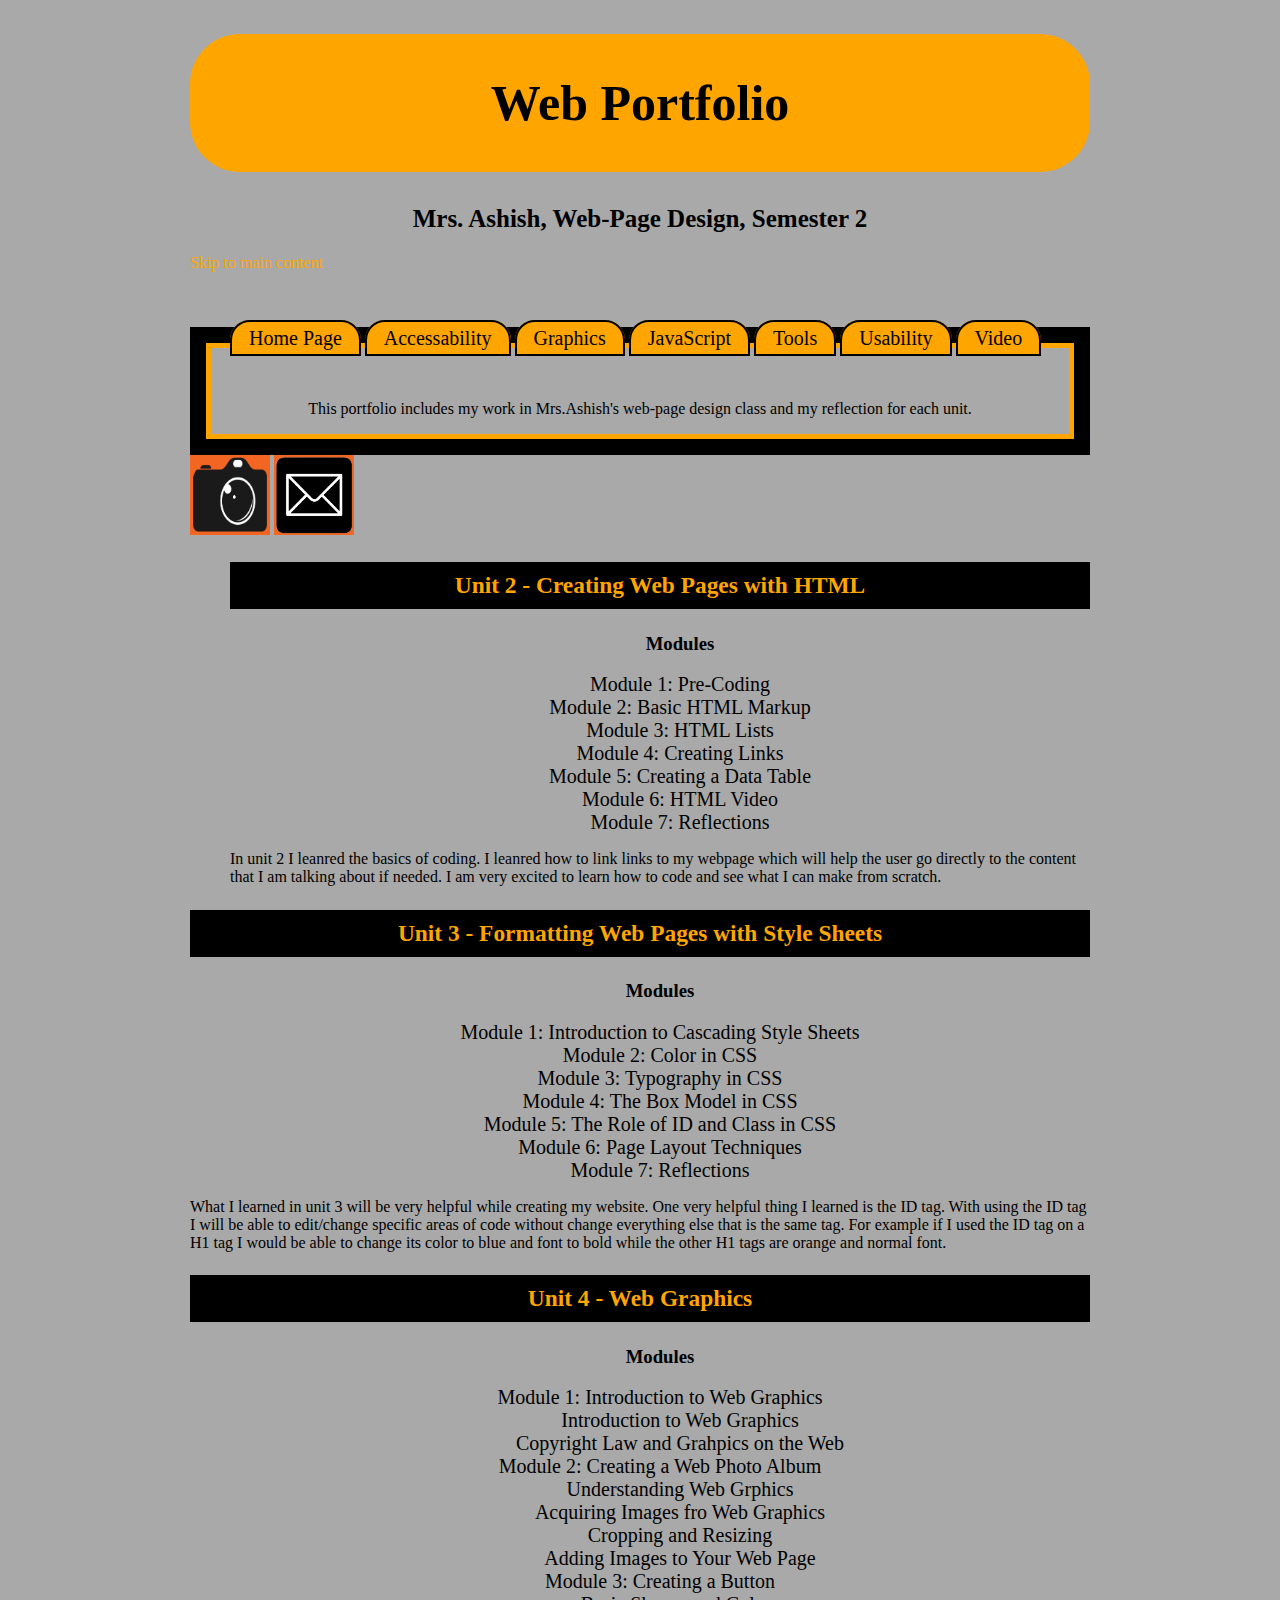
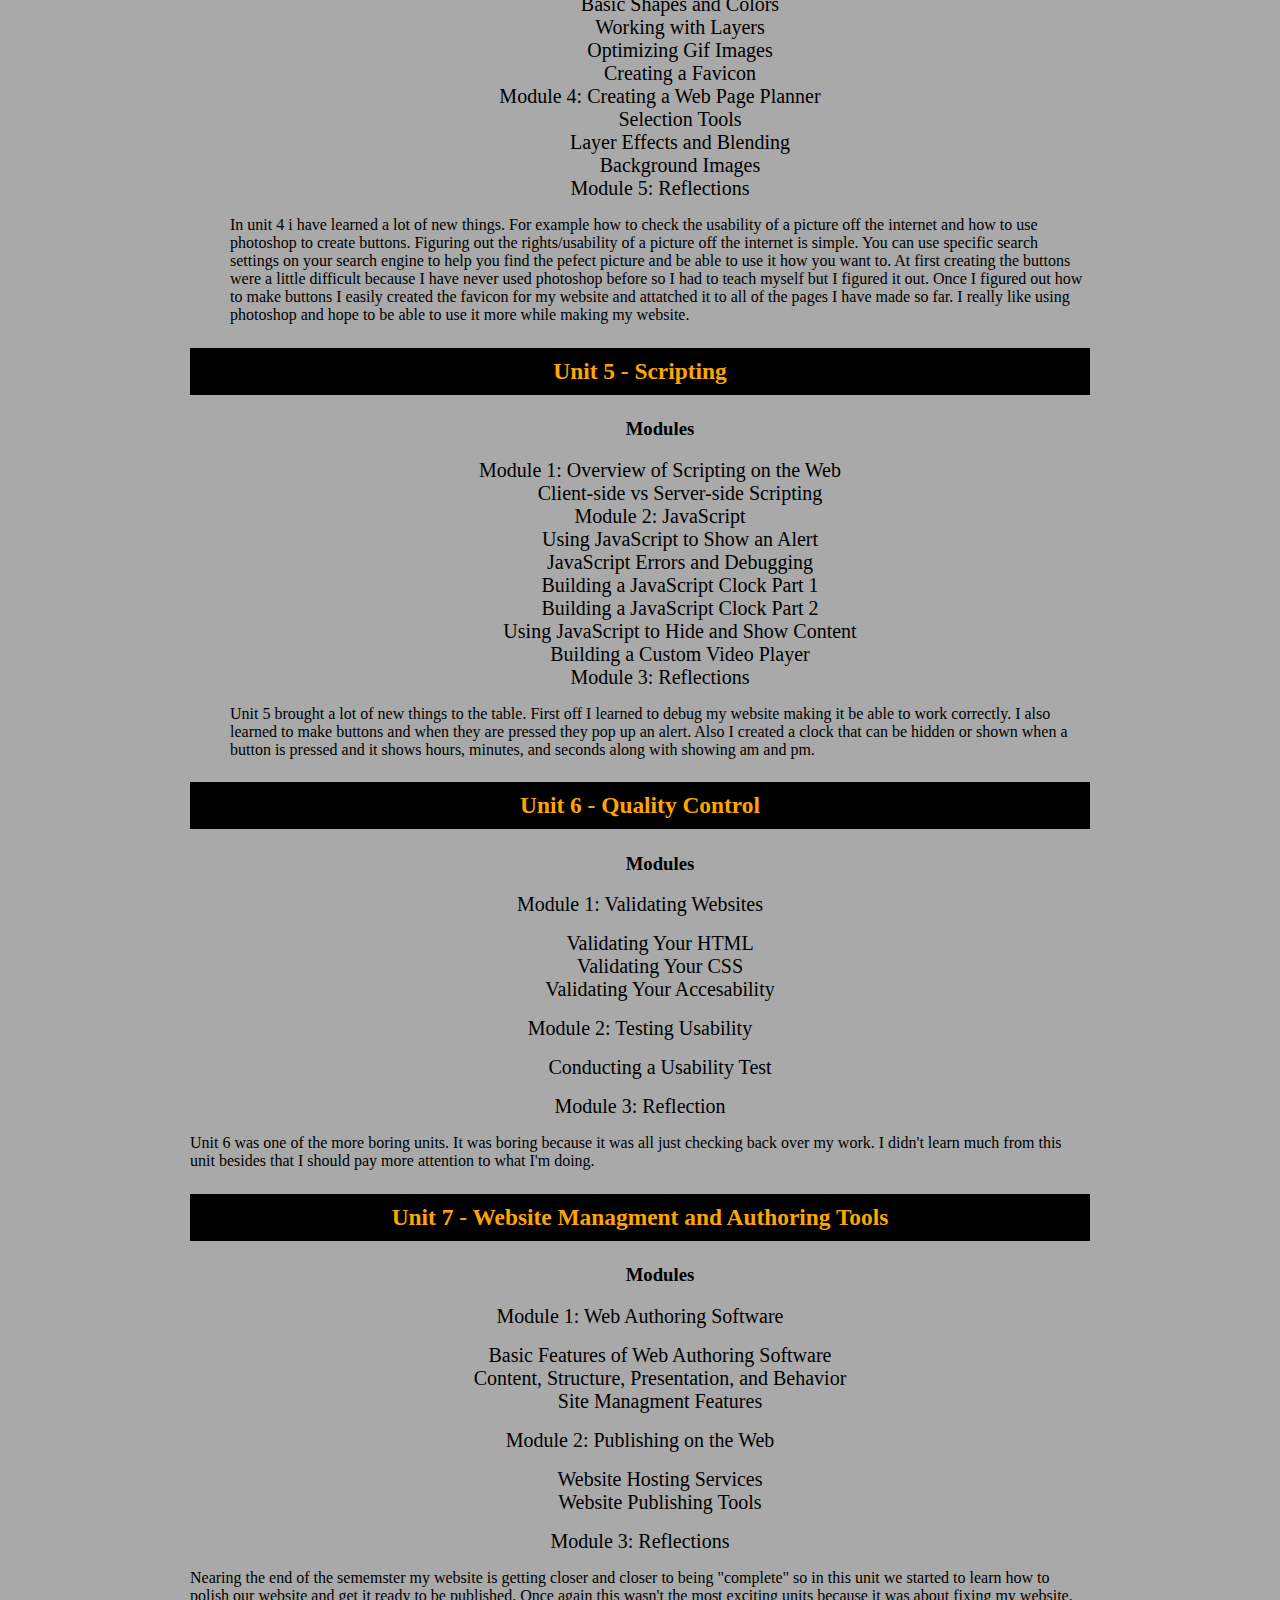
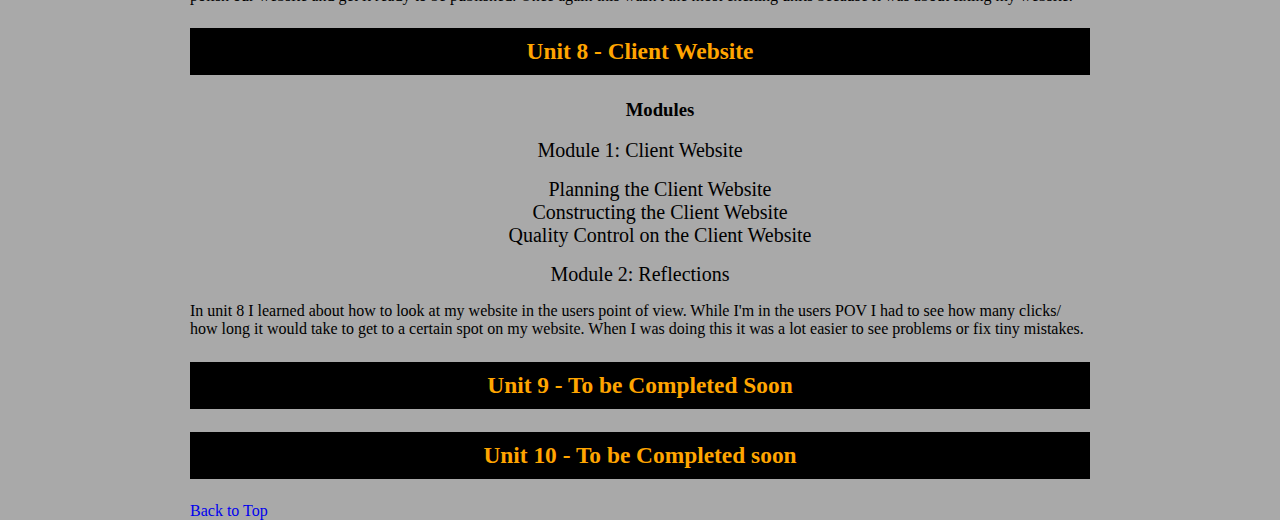
<file: index.html>
<!doctype html>
<html>
<head>
<style>
div {
		background-color: black;
		padding: 0;
		border: 1px solid black;
		top-margin: 15px;
}
</style>
<link rel="stylesheet" type="text/css" href="MyStyle.css">
<link rel="shortcut icon" href="favicon.png">
<title> Home Page </title>
</head>
<body>

<h1 id="myHeader"> Web Portfolio </h1>

<h2> Mrs. Ashish, Web-Page Design, Semester 2 </h2>

<a href="#main" id="link"> Skip to main content </a>


<nav>
<ul>
<li> <a href="index.html"> Home Page </a> </li>
<li> <a href="Accesabilitly.html"> Accessability </a> </li>
<li> <a href="graphics.html">      Graphics </a> </li>
<li> <a href="javascript.html">    JavaScript </a> </li>
<li> <a href="tools.html">         Tools </a> </li>
<li> <a href="usability.html">     Usability </a> </li>
<li> <a href="video.html">         Video </a> </li>
</ul>
</nav>




<div>
<p id="top"> This portfolio includes my work in Mrs.Ashish's web-page design class and my reflection for each unit. </p>
</div>

<a href="cameraicon.png">
	<img src="cameraicon.png" width="80" height="80" style="border:none"
	alt="Camera Roll Icon"/>
</a>
	
<a href="email.png">
	<img src="email.png" width="80" height="80" style="border:none"
	alt="Email Icon" />
</a>

<h2 id="main"></h2>
<main>
<ul> 
<li> <h3 class="unit"> Unit 2 - Creating Web Pages with HTML</h3> </li>
		<ul> <h3> Modules </h3>
		<li>Module 1: Pre-Coding</li>
		<li>Module 2: Basic HTML Markup</li>
		<li>Module 3: HTML Lists</li>
		<li>Module 4: Creating Links</li>
		<li>Module 5: Creating a Data Table</li>
		<li>Module 6: HTML Video</li>
		<li>Module 7: Reflections</li>
		</ul>
	<p> In unit 2 I leanred the basics of coding.
		I leanred how to link links to my webpage which will help the user go directly to the content that I am talking about if needed.
		I am very excited to learn how to code and see what I can make from scratch. </p>
	</ul>
<li> <h3 class="unit"> Unit 3 - Formatting Web Pages with Style Sheets</h3> </li>
		<ul> <h3> Modules </h3>
		<li>Module 1: Introduction to Cascading Style Sheets</li>
		<li>Module 2: Color in CSS</li>
		<li>Module 3: Typography in CSS</li>
		<li>Module 4: The Box Model in CSS</li>
		<li>Module 5: The Role of ID and Class in CSS</li>
		<li>Module 6: Page Layout Techniques</li>
		<li>Module 7: Reflections</li>
	        </ul>
		<p> What I learned in unit 3 will be very helpful while creating my website.
		One very helpful thing I learned is the ID tag.
		With using the ID tag I will be able to edit/change specific areas of code without change everything else that is the same tag.
		For example if I used the ID tag on a H1 tag I would be able to change its color to blue and font to bold while the other H1 tags are orange and normal font. </p>
		</ul>
<li> <h3 class="unit"> Unit 4 - Web Graphics</h3> </li>
		<ul> <h3> Modules </h3>
		<li>Module 1: Introduction to Web Graphics</li>
		<ul>
		<li> Introduction to Web Graphics </li>
		<li> Copyright Law and Grahpics on the Web</li>
		</ul>
		<li>Module 2: Creating a Web Photo Album</li>
		<ul>
		<li> Understanding Web Grphics</li>
		<li> Acquiring Images fro Web Graphics</li>
		<li> Cropping and Resizing</li>
		<li> Adding Images to Your Web Page</li>
		</ul>
		<li>Module 3: Creating a Button</li>
		<ul>
		<li> Basic Shapes and Colors</li>
		<li> Working with Layers</li>
		<li> Optimizing Gif Images</li>
		<li> Creating a Favicon</li>
		</ul>
		<li>Module 4: Creating a Web Page Planner</li>
		<ul>
		<li> Selection Tools</li>
		<li> Layer Effects and Blending</li>
		<li> Background Images</li>
		</ul>
		<li>Module 5: Reflections</li>
		<p> In unit 4 i have learned a lot of new things. 
		For example how to check the usability of a picture off the internet and how to use photoshop to create buttons.
		Figuring out the rights/usability of a picture off the internet is simple.
		You can use specific search settings on your search engine to help you find the pefect picture and be able to use it how you want to.
		At first creating the buttons were a little difficult because I have never used photoshop before so I had to teach myself but I figured it out.
		Once I figured out how to make buttons I easily created the favicon for my website and attatched it to all of the pages I have made so far.
		I really like using photoshop and hope to be able to use it more while making my website. </p>
		</ul>
<li> <h3 class="unit"> Unit 5 - Scripting</h3> </li>
		<ul> <h3> Modules</h3>
		<li> Module 1: Overview of Scripting on the Web</li>
		<ul>
		<li> Client-side vs Server-side Scripting </li>
		</ul>
		<li> Module 2: JavaScript</li>
		<ul>
		<li> Using JavaScript to Show an Alert</li>
		<li> JavaScript Errors and Debugging</li>
		<li> Building a JavaScript Clock Part 1</li>
		<li> Building a JavaScript Clock Part 2</li>
		<li> Using JavaScript to Hide and Show Content</li>
		<li> Building a Custom Video Player</li>
		</ul>
		<li> Module 3: Reflections</li>
		<p> Unit 5 brought a lot of new things to the table.
		First off I learned to debug my website making it be able to work correctly.
		I also learned to make buttons and when they are pressed they pop up an alert.
		Also I created a clock that can be hidden or shown when a button is pressed and it shows hours, minutes, and seconds along with showing am and pm.</p>
		</ul>
<li> <h3 class="unit"> Unit 6 - Quality Control</h3> </li>
		<ul> <h3> Modules</h3> </ul>
		<li> Module 1: Validating Websites</li>
		<ul>
		<li> Validating Your HTML</li>
		<li> Validating Your CSS</li>
		<li> Validating Your Accesability</li>
		</ul>
		<li> Module 2: Testing Usability</li>
		<ul>
		<li> Conducting a Usability Test</li>
		</ul>
		<li> Module 3: Reflection</li>
		<p> Unit 6 was one of the more boring units.
		It was boring because it was all just checking back over my work. 
		I didn't learn much from this unit besides that I should pay more attention to what I'm doing. </p>
		</ul>
<li> <h3 class="unit"> Unit 7 - Website Managment and Authoring Tools</h3> </li>
		<ul> <h3> Modules</h3> </ul>
		<li> Module 1: Web Authoring Software</li>
		<ul>
		<li> Basic Features of Web Authoring Software</li>
		<li> Content, Structure, Presentation, and Behavior</li>
		<li> Site Managment Features</li>
		</ul>
		<li> Module 2: Publishing on the Web</li>
		<ul>
		<li> Website Hosting Services</li>
		<li> Website Publishing Tools</li>
		</ul>
		<li> Module 3: Reflections</li>
		<p> Nearing the end of the sememster my website is getting closer and closer to being "complete" 
			so in this unit we started to learn how to polish our website and get it ready to be published.
			Once again this wasn't the most exciting units because it was about fixing my website.
	</p>
		</ul>
<li> <h3 class="unit"> Unit 8 - Client Website</h3> </li>
		<ul> <h3> Modules</h3> </ul>
		<li> Module 1: Client Website</li>
		<ul>
		<li> Planning the Client Website</li>
		<li> Constructing the Client Website</li>
		<li> Quality Control on the Client Website</li>
		</ul>
		<li> Module 2: Reflections</li>
		<p> In unit 8 I learned about how to look at my website in the users point of view.
		While I'm in the users POV I had to see how many clicks/ how long it would take to get to a certain spot on my website.
		When I was doing this it was a lot easier to see problems or fix tiny mistakes.</p>
		</ul>
<li> <h3 class="unit"> Unit 9 - To be Completed Soon</h3> </li>
<li> <h3 class="unit"> Unit 10 - To be Completed soon</h3> </li>
</ul>
</main>

<a href="index.html"> Back to Top </a>

</html>
</file>
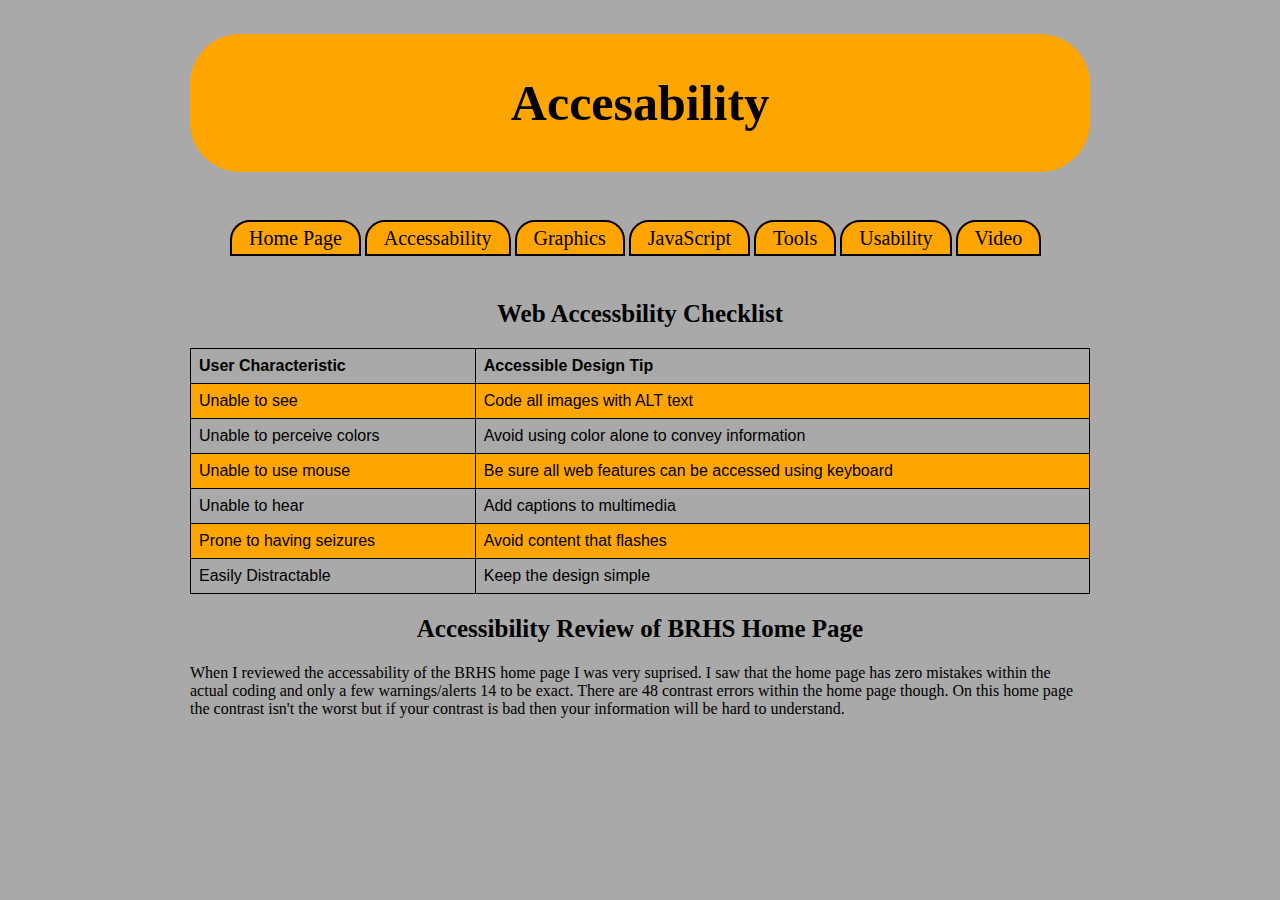
<file: Accesabilitly.html>
<!doctype html>
<html>
<head>
<style>
table {
    font-family: arial, sans-serif;
    border-collapse: collapse;
    width: 100%;
}

td, th {
    border: 1px solid black;
    text-align: left;
    padding: 8px;
}

tr:nth-child(even) {
    background-color: orange;
}
</style>
<link rel="stylesheet" type="text/css" href="MyStyle.css">
<link rel="shortcut icon" href="favicon.png">
<title> Accesability </title>
</head>
<body>

<h1 id="myHeader"> Accesability </h1>
<nav>
<ul>
<li> <a href="index.html"> Home Page </a> </li>
<li> <a href="Accesabilitly.html"> Accessability </a> </li>
<li> <a href="graphics.html">      Graphics </a> </li>
<li> <a href="javascript.html">    JavaScript </a> </li>
<li> <a href="tools.html">         Tools </a> </li>
<li> <a href="usability.html">     Usability </a> </li>
<li> <a href="video.html">         Video </a> </li>
</ul>
</nav>
<h2> Web Accessbility Checklist </h2>

<table>
  <tr>
    <th> User Characteristic </th>
    <th> Accessible Design Tip </th>
  </tr>
  <tr>
    <td> Unable to see </td>
    <td> Code all images with ALT text </td>
  </tr>
  <tr>
    <td> Unable to perceive colors </td>
    <td> Avoid using color alone to convey information </td>
  </tr>
  <tr>
    <td> Unable to use mouse </td>
    <td> Be sure all web features can be accessed using keyboard </td>
  </tr>
  <tr>
    <td> Unable to hear </td>
    <td> Add captions to multimedia </td>
  </tr>
  <tr>
    <td> Prone to having seizures </td>
    <td> Avoid content that flashes </td>
  </tr>
  <tr>
    <td> Easily Distractable </td>
    <td> Keep the design simple</td>
  </tr>
</table>

<h2> Accessibility Review of BRHS Home Page </h2>
<p>
When I reviewed the accessability of the BRHS home page I was very suprised.
I saw that the home page has zero mistakes within the actual coding and only a few warnings/alerts 14 to be exact.
There are 48 contrast errors within the home page though.
 On this home page the contrast isn't the worst but if your contrast is bad then your information will be hard to understand. </p>
 
 

</body>
</html>
</file>
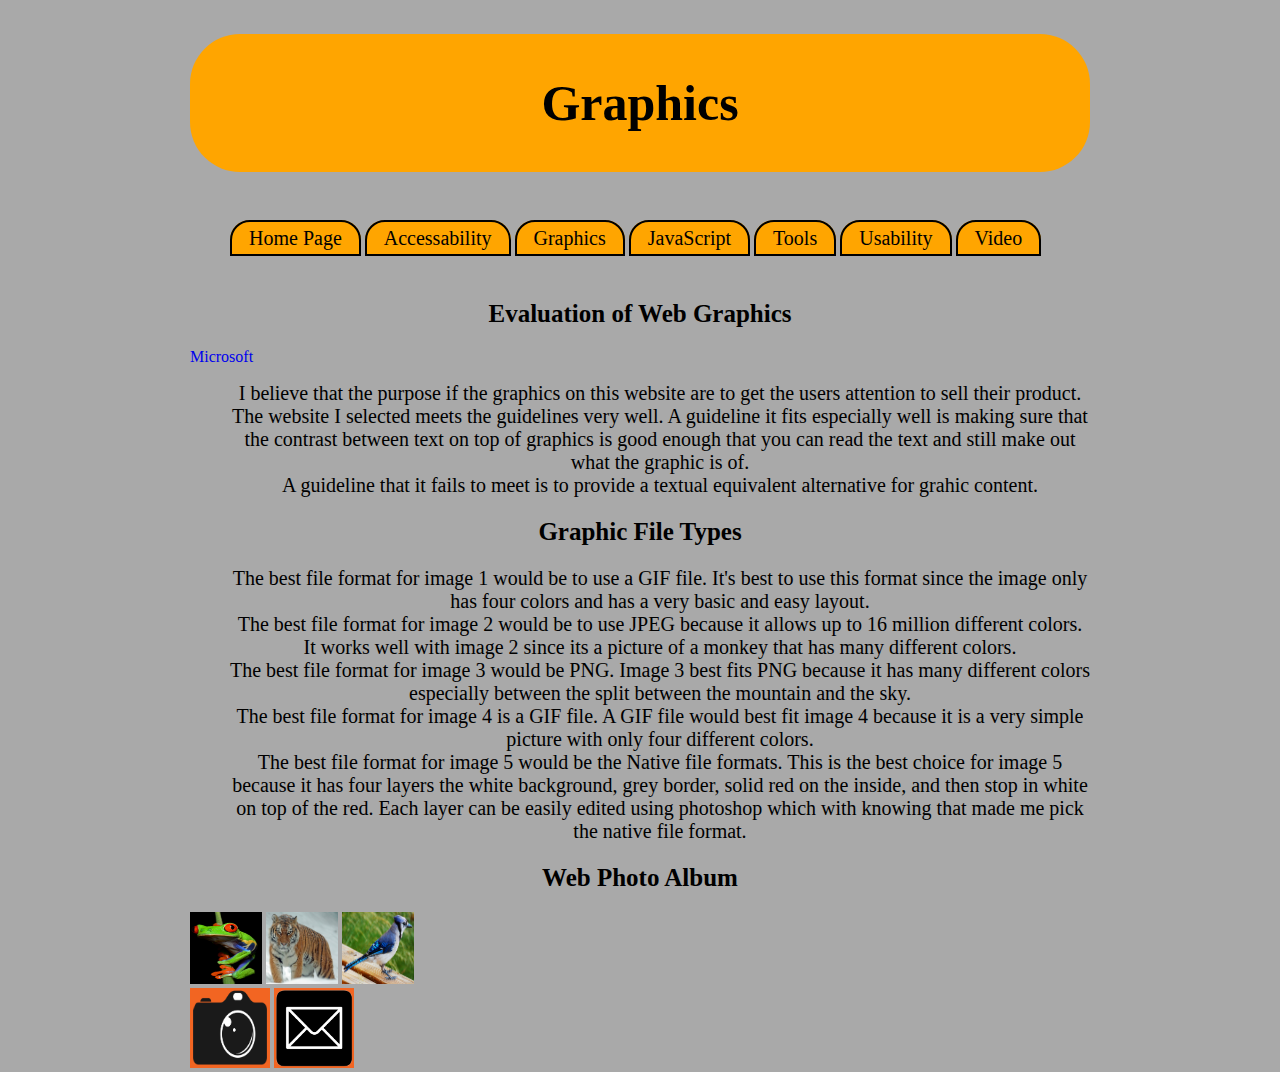
<file: graphics.html>
<!doctype html>
<html>

<head>
<link rel="stylesheet" type="text/css" href="MyStyle.css">
<link rel="shortcut icon" href="favicon.png">
<title> Graphics </title>
</head>


<h1 id="myHeader"> Graphics </h1>


<nav>
<ul>
<li> <a href="index.html"> Home Page </a> </li>
<li> <a href="Accesabilitly.html"> Accessability </a> </li>
<li> <a href="graphics.html">      Graphics </a> </li>
<li> <a href="javascript.html">    JavaScript </a> </li>
<li> <a href="tools.html">         Tools </a> </li>
<li> <a href="usability.html">     Usability </a> </li>
<li> <a href="video.html">         Video </a> </li>
</ul>
</nav>

<h2 id="evaluation"> Evaluation of Web Graphics </h2>
<a href="https://www.microsoft.com/en-us/">  Microsoft </a>

<ul>
<li> I believe that the purpose if the graphics on this website are to get the users attention to sell their product. </li>
<li> The website I selected meets the guidelines very well. 
A guideline it fits especially well is making sure that the contrast between text on top of graphics is good enough that you can read the text 
and still make out what the graphic is of. </li>
<li> A guideline that it fails to meet is to provide a textual equivalent alternative for grahic content. </li>
</ul>

<h2 id="filetypes"> Graphic File Types </h2>
<ul>
<li> The best file format for image 1 would be to use a GIF file.
It's best to use this format since the image only has four colors and has a very basic and easy layout. </li>
<li> The best file format for image 2 would be to use JPEG because it allows up to 16 million different colors. 
It works well with image 2 since its a picture of a monkey that has many different colors. </li>
<li> The best file format for image 3 would  be PNG.
Image 3 best fits PNG because it has many different colors especially between the split between the mountain and the sky. </li>
<li> The best file format for image 4 is a GIF file.
A GIF file would best fit image 4 because it is a very simple picture with only four different colors. </li>
<li> The best file format for image 5 would be the Native file formats.
This is the best choice for image 5 because it has four layers
 the white background, grey border, solid red on the inside, and then stop in white on top of the red.
Each layer can be easily edited using photoshop which with knowing that made me pick the native file format. </li>
</ul>

<h2 id="photoalbum"> Web Photo Album </h2>
<div>

<a href="treefrog.png">
	<img src="treefrog.png" width="72" height="72" style="border:none"	
	alt="Sticky Tree Frog" />
</a>

<a href="bengal.jpeg">
	<img src="bengal.jpeg" width="72" height="72" style="border:none"	
	alt="Bengal Tiger" />
</a>

<a href="bluejay.jpg">
	<img src="bluejay.jpg" width="72" height="72" style="border:none" 
	alt="Blue Jay" />
</a>
</div>

<a href="cameraicon.png">
	<img src="cameraicon.png" width="80" height="80" style="border:none"
	alt="Camera Roll Icon"/>
</a>
	
<a href="images/email.png">
	<img src="email.png" width="80" height="80" style="border:none"
	alt="Email Icon" />
</a>
	
	</html>
</file>
<file: MyStyle.css>
body {
	margin-right: 10px;
	margin-left: 10px;
	width: 900px;
	min-width:900px;
	margin: 0 auto;
	background-color: darkgrey;
}

h1 {
	font-size: 50px;
	font-family: verdana
}

h2 {
	font-size: 25px;
	text-align: center;
	font-family: verdana
}

h3 {
	text-align: center;
	font-family: verdana
}

#top {
		background-color: darkgrey;
		padding: 1em;
		border-width: 5px;
		border-style: solid;
		border-color: orange;
		margin: 15px;
		text-align: center;
}

#myHeader {
		Background-color: orange;
		color: black;
		padding: 40px;
		text-align: center;
		border-top-left-radius: 1em 1em; /* rounded corner */
		border-top-right-radius: 1em 1em; /* rounded corner */
		border-bottom-left-radius: 1em 1em; /* rounded corner */
		border-bottom-right-radius: 1em 1em; /* rounded corner */
}

#link {
	text-align; center;
	Color: orange;
	font-family: verdana;
}

.unit { 
		background-color: black;
		color: orange;
		padding: 10px;
}


li {
	font-size: 20px;
	text-align: center;
	list-style-type: none;
}

a {
	text-decoration: none;	/* no underline */
	text-align: center;
}


/* navigation menu styles */


nav ul {
	list-style-type: none;
	margin-bottom: 55px;
}

nav ul li {
	float: left;
	margin-right: 0.2em;
	margin-bottom: 50px;
}

nav ul li a {
	padding: 0.25em 0.85em;
	text-decoration: none; /* no underline */
	background-color: orange; /* orange */
	color: black; /* black */
	border: 2px solid black;
	border-top-left-radius: 1em 1em; /* rounded corner! */
	border-top-right-radius: 1em 1em; /* another rounded corner! */	
}

nav ul li a:hover, nav ul li a:focus{
	color: black; 
	background-color: white;
	font-weight: bold;
}
</file>
